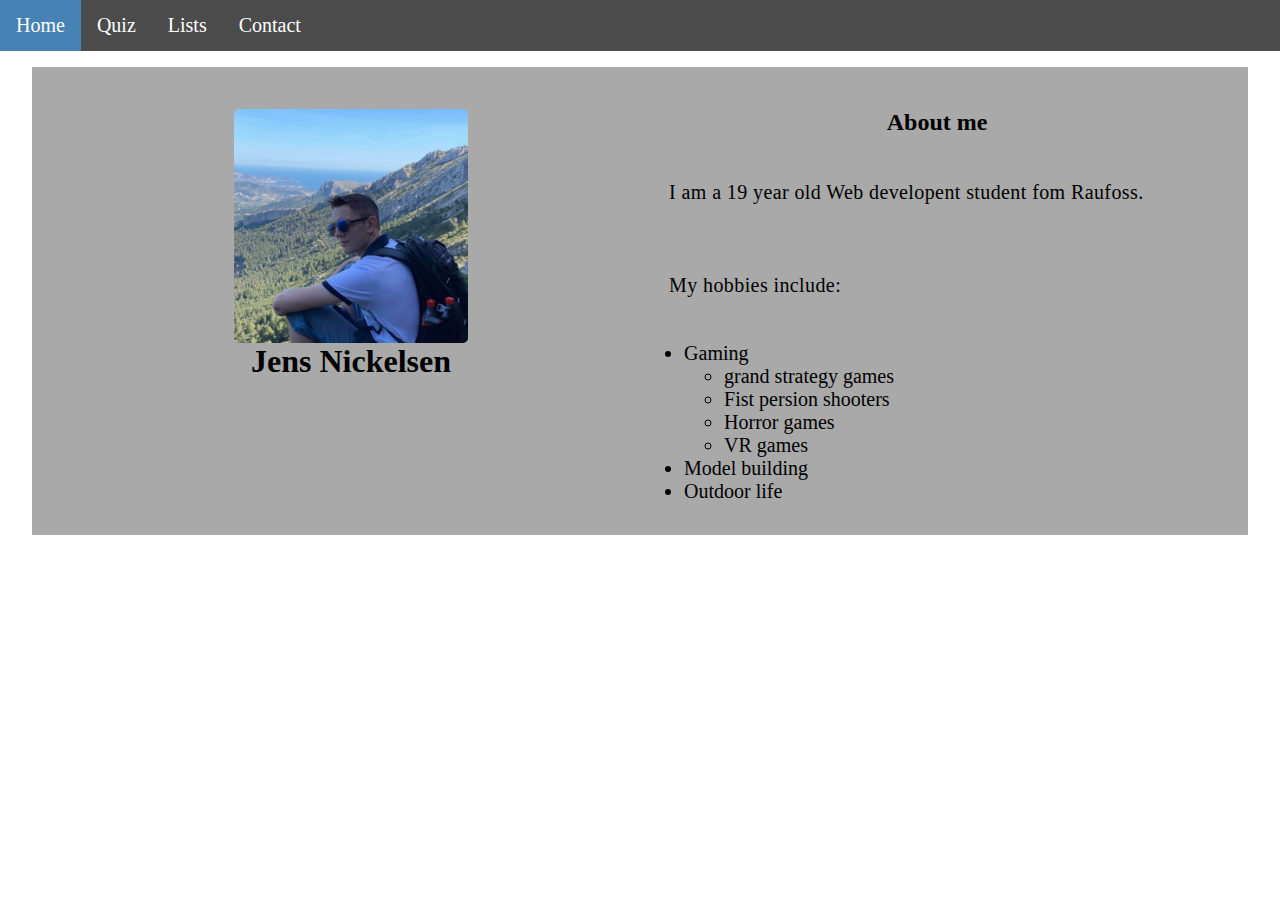
<file: pages/index.html>
<!doctype html>
<html>
<head>
<meta charset="utf-8">
<meta name="Description" content="Personal home page for Jens Nicklsen">
<meta name="author" content="Jens Nickelsen">
<title>Home</title>
 <link rel="stylesheet" href="../assets/Style.css">
</head>

<body>
	<!-- Navbar -->
	<nav>
		<ul class="ul">
			<li class="li"><a href="index.html" class="active lia">Home</a></li>
			<li class="li"><a href="quiz.html" class="lia">Quiz</a></li>
			<li class="li"><a href="lists.html" class="lia">Lists</a></li>
			<li class="li"><a href="contact.html" class="lia">Contact</a></li>
		</ul>
	</nav>

<!-- Main container or page content -->
<div class="main">
	
	
	<div class="row">
		
		<!-- the page is split in two halves, this part with a picture of me and my name -->
		<div class="colunm2">
			<img src="../img/jens-nickelsen-portrait.png" alt="Picture of Jens Nickelsen in Spain" class="homeimg">
		<h1>Jens Nickelsen</h1>
		</div>
		
		<!-- the second part is a short text about me and myhobbies and favorite book -->
		<article class="colunm2">
			<h2>About me</h2>
			<p>I am a 19 year old Web developent student fom Raufoss.</p>
			<p>My hobbies include:</p>
			<ul>
				<li>Gaming
					<ul>
						<li>grand strategy games</li>
						<li>Fist persion shooters</li>
						<li>Horror games</li>
						<li>VR games</li>
					</ul>
				</li>
				<li>Model building</li>
				<li>Outdoor life</li>
			</ul>
		
		</article>
	</div>
	
	
</div>
</body>
</html>
</file>
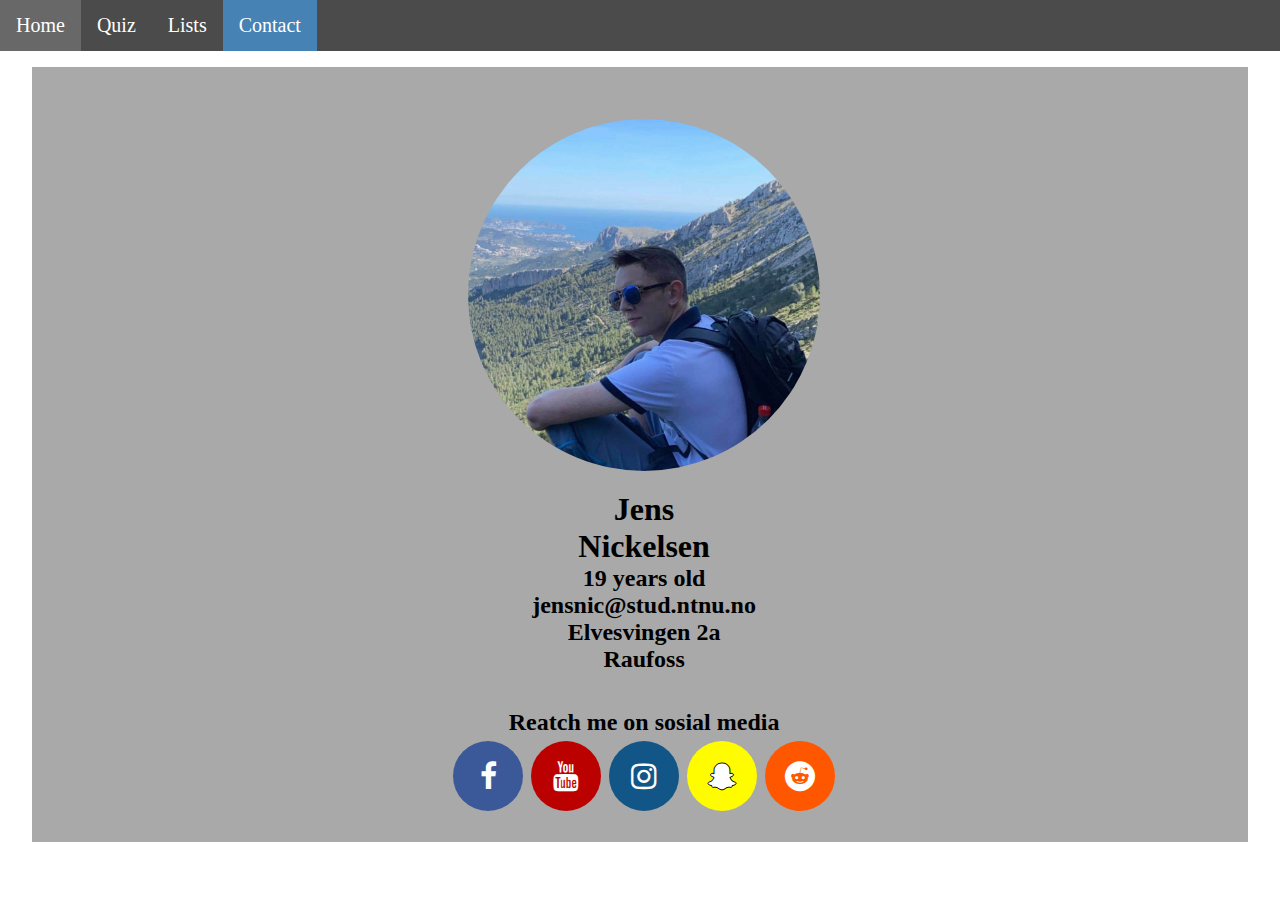
<file: pages/contact.html>
<!doctype html>
<html>
<head>
<meta charset="utf-8">
<meta name="Description" content="Personal contact page for Jens Nicklsen">
<meta name="author" content="Jens Nickelsen">
<title>Contact</title>
	<link rel="stylesheet" href="../assets/Style.css">
	<link rel="stylesheet" href="https://cdnjs.cloudflare.com/ajax/libs/font-awesome/4.7.0/css/font-awesome.min.css">
	<link rel="stylesheet" href="../assets/Sosial-media-style.css">
</head>

<body onload="setLocalStorageValues()">
	<!-- Navbar -->
	<nav>
		<ul class="ul">
			<li class="li"><a href="index.html" class="lia">Home</a></li>
			<li class="li"><a href="quiz.html" class="lia">Quiz</a></li>
			<li class="li"><a href="lists.html" class="lia">Lists</a></li>
			<li class="li"><a href="contact.html" class="active lia">Contact</a></li>
		</ul>
	</nav>

<!-- Main container or page content -->
<div class="main">
	
	<!-- information on the contact page is stored in localStorage and extracted from it and printed on the page-->
	<script>
	
	function setLocalStorageValues(){
    
		localStorage.setItem('fistName', 'Jens');
		localStorage.setItem('lastName', 'Nickelsen');
		localStorage.setItem('age', '19 years old');
		localStorage.setItem('email', 'jensnic@stud.ntnu.no');
		localStorage.setItem('address', 'Elvesvingen 2a');
		localStorage.setItem('city', 'Raufoss');

		var firstName = localStorage.getItem('fistName');
		var lastName = localStorage.getItem('lastName');
		var age = localStorage.getItem('age');
		var email = localStorage.getItem('email');
		var address = localStorage.getItem('address');
		var city = localStorage.getItem('city');

		document.getElementById("firstName").innerHTML = firstName;
		document.getElementById("lastName").innerHTML = lastName;
		document.getElementById("age").innerHTML = age;
		document.getElementById("email").innerHTML = email;
		document.getElementById("address").innerHTML = address;
		document.getElementById("city").innerHTML = city;
	}

	</script>
	
	<!-- Row container for image and name -->
	<div class="row">
		<img src="../img/jens-nickelsen-portrait.png" alt="Picture of Jens Nickelsen in Spain" class="contactimg">
		<h1 id="firstName"></h1>
		<h1 id="lastName"></h1>
		
		<h2 id="age"></h2>
		<h2 id="email"></h2>
		<h2 id="address"></h2>
		<h2 id="city"></h2>
	</div>
	
	
	<!-- Row container for sosial media liks and contact info -->
	<div class="row">
		<h2>Reatch me on sosial media</h2>
		<div class="sosial">
			
			<!-- Using sosial media default pages -->
			<a href="https://facebook.com" target="_blank" class="fa fa-facebook"></a>
			<a href="https://youtube.com" target="_blank" class="fa fa-youtube"></a>
			<a href="https://instagram.com" target="_blank" class="fa fa-instagram"></a>
			<a href="https://snapchat.com" target="_blank" class="fa fa-snapchat-ghost"></a>
			<a href="https://reddit.com" target="_blank" class="fa fa-reddit"></a>
		</div>
		
	</div>
	
	
</div>
	
</body>
</html>
</file>
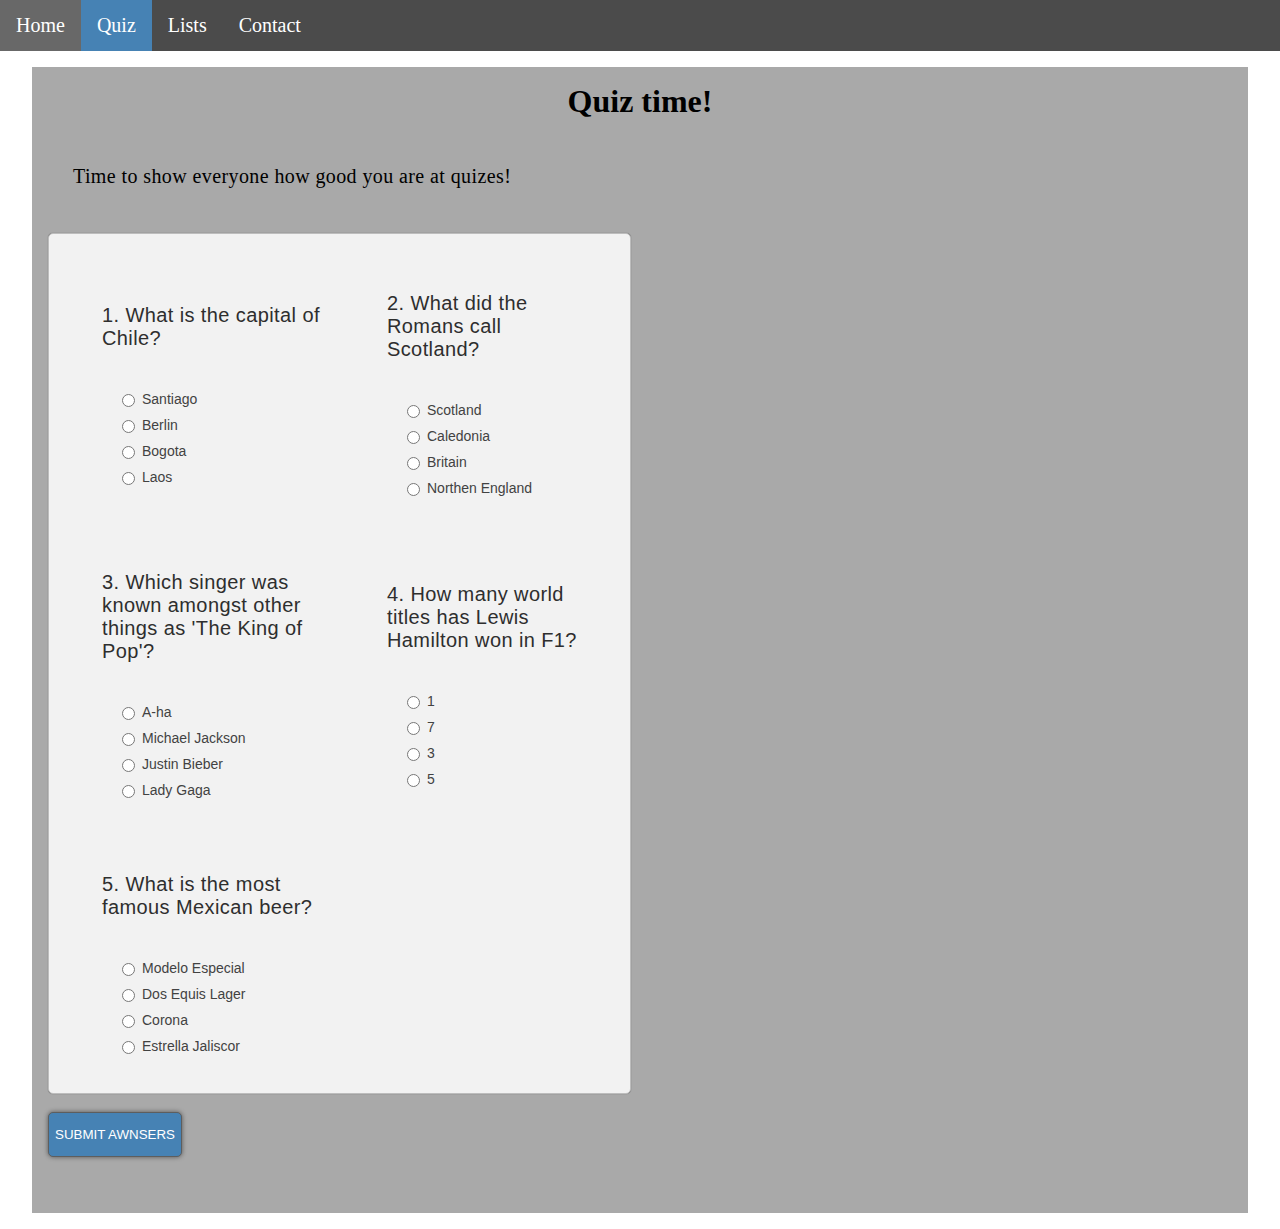
<file: pages/quiz.html>
<!doctype html>
<html>
<head>
<meta charset="utf-8">
<meta name="Description" content="Personal portfolio page for Jens Nicklsen">
<meta name="author" content="Jens Nickelsen">
<title>Quiz</title>
	<link rel="stylesheet" href="../assets/Style.css">
	
</head>

<body>
	<!-- Navbar -->
	<nav>
		<ul class="ul">
			<li class="li"><a href="index.html" class="lia">Home</a></li>
			<li class="li"><a href="quiz.html" class="active lia">Quiz</a></li>
			<li class="li"><a href="lists.html" class="lia">Lists</a></li>
			<li class="li"><a href="contact.html" class="lia">Contact</a></li>
		</ul>
	</nav>
	
<!-- Main container for site content -->
<div class="main">
	<header>
		<h1>Quiz time!</h1>
		<p>Time to show everyone how good you are at quizes!</p>
	</header>
	
	<script src="quizScript.js" type="text/javaScript"></script>
  
	<table style="width:583px">
	<tr>
	  	<td>
	  		<div>
	  			<p class="question">1. What is the capital of Chile?</p>

				<ul>
					<input class="answer" type="radio" name="q1" value="1">
					<label id="correctString1">Santiago</label>
					<br>
					<input class="answer" type="radio" name="q1" value="0">
					<label>Berlin</label>
					<br>
					<input class="answer" type="radio" name="q1" value="0">
					<label>Bogota</label>
					<br>
					<input class="answer" type="radio" name="q1" value="0">
					<label>Laos</label>
				</ul>
	  		</div>
	  </td>
	  <td>
	  		<div>
				<p class="question">2. What did the Romans call Scotland?</p>

				<ul>
					<input class="answer" type="radio" name="q2" value="0">
					<label>Scotland</label>
					<br>
					<input class="answer" type="radio" name="q2" value="1">
					<label id="correctString2">Caledonia</label>
					<br>
					<input class="answer" type="radio" name="q2" value="0">
					<label>Britain</label>
					<br>
					<input class="answer" type="radio" name="q2" value="0">
					<label>Northen England</label>
				</ul>
	  		</div>
	  	</td>
	</tr>
	<tr>
	  	<td>
	  		<div>
				<p class="question">3. Which singer was known amongst other things as 'The King of Pop'?</p>

				<ul>
					<input class="answer" type="radio" name="q3" value="0">
					<label>A-ha</label>
					<br>
					<input class="answer" type="radio" name="q3" value="1">
					<label id="correctString3">Michael Jackson</label>
					<br>
					<input class="answer" type="radio" name="q3" value="0">
					<label>Justin Bieber</label>
					<br>
					<input class="answer" type="radio" name="q3" value="0">
					<label>Lady Gaga</label>
				</ul>
			</div>
	  </td>
	  <td>
	  		<div>
				<p class="question">4. How many world titles has Lewis Hamilton won in F1?</p>

				<ul>
					<input class="answer" type="radio" name="q4" value="0">
					<label>1</label>
					<br>
					<input class="answer" type="radio" name="q4" value="1">
					<label id="correctString4">7</label>
					<br>
					<input class="answer" type="radio" name="q4" value="0">
					<label>3</label>
					<br>
					<input class="answer" type="radio" name="q4" value="0">
					<label>5</label>
				</ul>
	  		</div>
	  	</td>
	</tr>
	<tr>
		<td>
			<div>
				<p class="question">5. What is the most famous Mexican beer?</p>
  
				<ul>
					<input class="answer" type="radio" name="q5" value="0">
					<label>Modelo Especial</label>
					<br>
					<input class="answer" type="radio" name="q5" value="0">
					<label>Dos Equis Lager</label>
					<br>
					<input class="answer" type="radio" name="q5" value="1">
					<label id="correctString5">Corona</label>
					<br>
					<input class="answer" type="radio" name="q5" value="0">
					<label>Estrella Jaliscor</label>
				</ul>
			</div>
		</td>
	</tr>
	</table>
	<br/>
  	<div class="submitter">
          <input class="quizSubmit" id="submitButton" onClick="submitQuiz()" type="submit" value="Submit awnsers"/>
    </div>
  
	<!-- placeholders for showing wrong awnsers -->
    <div class="quizAnswers" id="correctAnswer1"></div>
	<div class="quizAnswers" id="correctAnswer2"></div>
    <div class="quizAnswers" id="correctAnswer3"></div>
    <div class="quizAnswers" id="correctAnswer4"></div>
	<div class="quizAnswers" id="correctAnswer5"></div>

	<!-- div to print score in a "x / 5" format -->
    <div>
    	<h2 class="quizScore" id="userScore"></h2>
    </div>
	</div>
	
</div>
	
</body>
</html>
</file>
<file: assets/Style.css>
/* CSS Document */


body {
	background-color: #FFFFFF;
	margin: 0;
}

h2, h1{
	text-align: center;
	Margin: 0;
}

p{
	letter-spacing: .02em;
	padding: 25px;
}

div.content p {
	margin: 10px 0 0;
	padding: 0;
}

/* .ul, .li and .lia is the styling for the navbar */
.ul {
  list-style-type: none;
  margin: 0;
  padding: 0;
  overflow: hidden;
  background-color:#4B4B4B;
}

.li {
  float: left;
}

.lia {
  display: block;
  color: white;
  text-align: center;
  padding: 14px 16px;
  text-decoration: none;
}

/* setting a hover effect over the navbar elements */
li a:hover:not(.active) {
  background-color: #686868;
}

/* Setting the font size on the p and li elements */
p, li {
	font-size: 20px;
}

p span {
	display: inline;
}

/* setting the images in a figure to a hight of 30 em and using width auto to keep the aspect ratio */
figure > img {
	width: auto;
	height: 30em;
	display: block;
}

figcaption {
	float: right;
}

/* active is used to overlay the colour of the active tab in the navbar */
.active {
  background-color:#4682B4;
}

/* main is used for containing all the elements in outside the header */
.main {
	overflow: auto;
	padding: 1em;
	margin: 1em 2em;
	background-color: darkgrey;
}

/* colunm2 is used to split the screen between two elements */
.colunm2 {
	width: 50%;
	float: left;
	padding: 0;
}

img {
	width: 100%;
	float: left;
}

/* .row is used to get content sutch as an image and text of a project, om the same line and divided from ther projects */
.row {
	clear: both;
	width: 99%;
	padding: 10px;	
	margin-top: 1em;
	height: auto;
}

/* Styling of the img on the contact page */
.contactimg {
	display: block;
	height: auto;
	width: 30%;	
	border-radius: 500px;
	margin: 10px 35% 20px 35%;
}

/* Styling of the image on the home screen */
.homeimg {
	width: 40%;
	display: block;
	margin: 0 30%;
	border-radius: 5px;
}

/* Centering the sosial media link icons */
.sosial {
	text-align: center;
}

/* Styling of enteries in the cv */
.entry {
	width:50%;
	display: block;
	padding: 0.5em 1em;
	clear: both;
	margin-left:4px;
	background-color: lightgrey;
}



/* Styling the quiz section */ 
p.question {
	font-family: Arial, sans-serif;
	font-size:20px;
	color: #2E2E2E;
	margin-bottom:0px;
}
  
h2.quizHeader {
	font-family: Arial, sans-serif;
	font-weight:normal;
	font-size:25px;
	line-height: 27px;
	margin: 24px 0 12px 0;
	padding: 0 0 4px 0;
	border-bottom: 1px solid #a2a2a2;
  }
  
h2.quizScore{
	font-family: Arial, sans-serif;
	font-size:25px;
}
  
div.quizAnswers{
	font-family: Arial, sans-serif;
	font-size:16px;
	color: #424242;
	padding: 4px 0 4px 0;
}
  
label {
	font-family: Arial, sans-serif;
	font-size:14px;
	color: #424242;
	vertical-align:top;
}
  
input.answer[type="radio"] {
	margin-bottom: 10px;
}
  
input.quizSubmit[type="submit"] {
	box-shadow: rgba(0, 0, 0, 0.498039) 0px 0px 5px 0px;
	color: #ffffff;
	background-color: #4682B4;
	margin: 0;
	border: 0;
	outline: 0;
	text-transform:uppercase;
	height:45px;
	border: 1px solid #5E5E5E;
	border-radius:5px;
	
}
  
input.quizSubmit[type="submit"]:hover {
	color: #ffffff;
	background: #305675;
	text-decoration: none;
}
  
table {
	background-color: #F2F2F2;
	border:1px solid #BDBDBD;
	border-radius:5px;
	padding:10px;
	padding-left:25px;
	box-shadow: rgba(0, 0, 0, 0.498039) 0px 0px 1px 0px;
}
  
.submitter {
	width:85px;
}
  
.hide {
		display:none;
}
</file>
<file: assets/Sosial-media-style.css>
/* CSS Document */

/* Styling for the sosial media elements om the contact page */
.fa {
  padding: 20px;
  font-size: 30px;
  width: 30px;
  text-align: center;
  text-decoration: none;
  margin: 5px 2px;
  border-radius: 50%;
}

.fa:hover {
    opacity: 0.7;
}

.fa-facebook {
  background: #3B5998;
  color: white;
}

.fa-youtube {
  background: #bb0000;
  color: white;
}

.fa-instagram {
  background: #125688;
  color: white;
}

.fa-snapchat-ghost {
  background: #fffc00;
  color: white;
  text-shadow: -1px 0 black, 0 1px black, 1px 0 black, 0 -1px black;
}

.fa-reddit {
  background: #ff5700;
  color: white;
}
</file>
